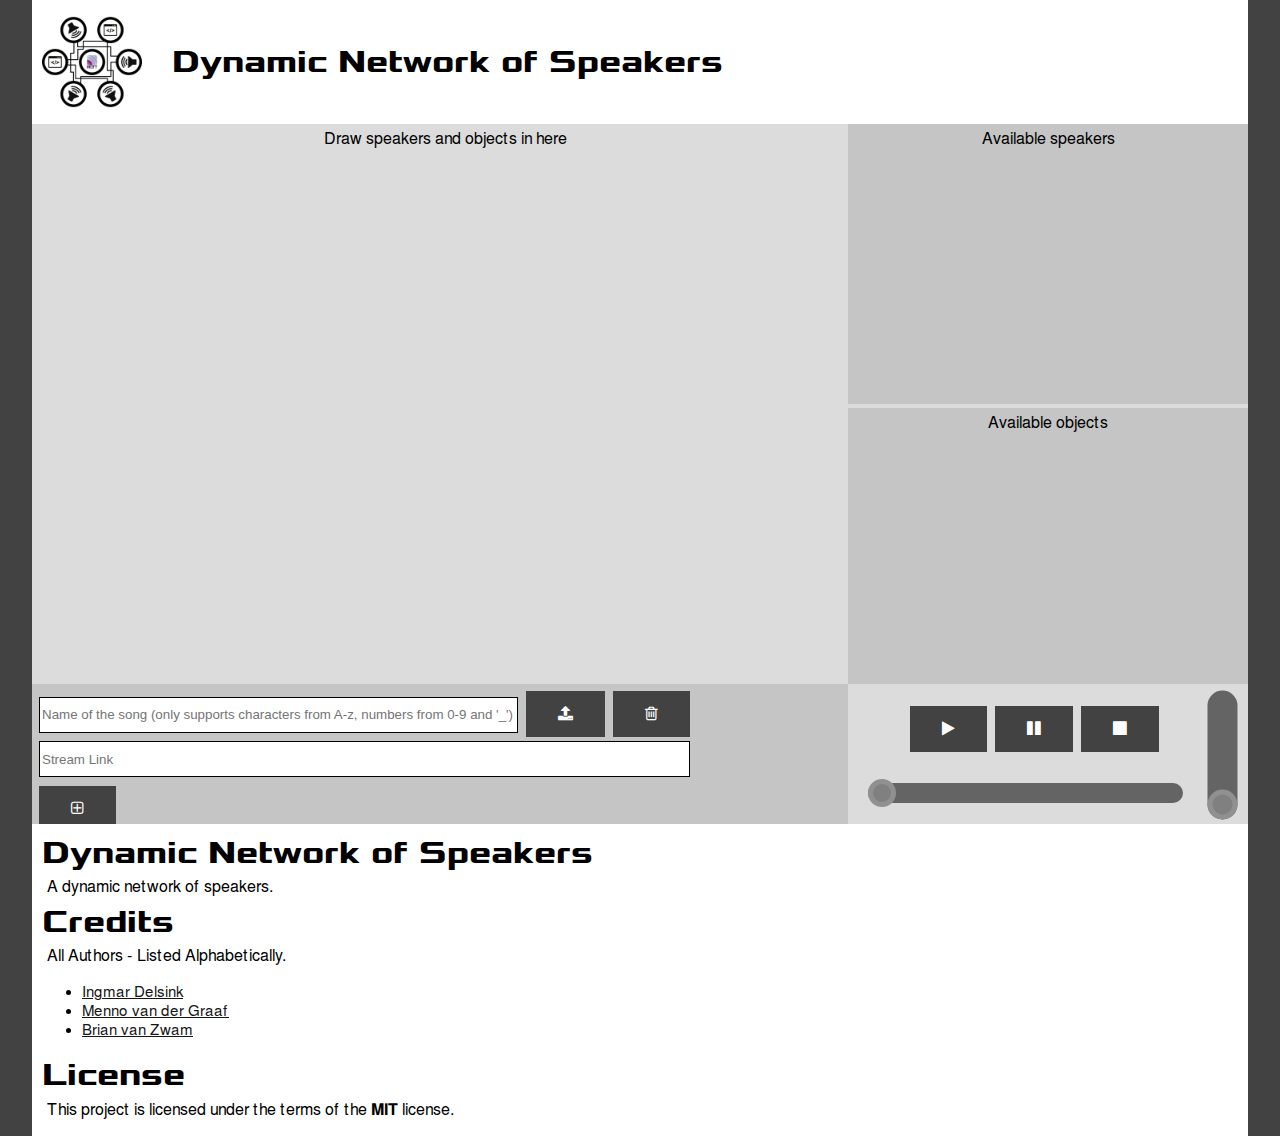
<file: website/index.html>
<!DOCTYPE html>
<html>
    <head>
        <meta charset="utf-8">
        <title>Dynamic Network of Speakers</title>
        <link rel="stylesheet" type="text/css" href="style.css">
        <link rel="stylesheet" href="./libs/font-awesome.min.css">
        <link rel="shortcut icon" type="image/png" href="./../misc/logo/dynamic_network_of_speakers.png"/>
        <script src="./../config/config.js" type="text/javascript"></script>
        <script src="./libs/jquery-2.2.1.min.js" type="text/javascript"></script>
        <script src="./libs/jquery-ui.min.js" type="text/javascript"></script>
        <script src="./libs/marked.js" type="text/javascript"></script>
        <script src="./libs/mqttws31.js" type="text/javascript"></script>
        <script src="./dns.js" type="text/javascript"></script>
    </head>
    <body onload="DNS.init();">
        <div id='page'>
            <div id='banner'>
                <div id='banner-logo'>
                    <img src="./../misc/logo/dynamic_network_of_speakers.png" alt="DNS" height="100%"/>
                </div>
                <div id='banner-text'>
                    <h1>Dynamic Network of Speakers</h1>
                </div>
            </div>
            <div id='top'>
                <div id='right' class='right'>
                    <div id='speaker_list' class=''>
                        <p class='placeholder'>
                            Available speakers
                        </p>
                    </div>
                    <div id='object_list' class=''>
                        <p class='placeholder'>
                            Available objects
                        </p>
                    </div>
                </div>
                <div id='draw_area' class='left'>
                    <p class='placeholder'>
                        Draw speakers and objects in here
                    </p>
                </div>
            </div>
            <div id='bottom'>
                <div id='media_controls' class='right'>
                    <div id='volume_controls' class='right_control'>
                        <input type="range" id='volume_slider' min="0" max="100" step="1" value="0" />
                    </div>
                    <div id='music_controls' class='left_control'>
                        <button class="fa fa-play button" onclick="GUI.music_status('play')"></button>
                        <button class="fa fa-pause button"  onclick="GUI.music_status('pause')"></button>
                        <button class="fa fa-stop button"  onclick="GUI.music_status('stop')"></button>
                    </div>
                    <div id='time_controls' class='left_control'>
                        <input type="range" id='time_slider' min="0" max="100" step="1" value="0" />
                    </div>
                </div>
                <div id='misc' class='left'>
                    <p>
                        <input type="text" id="music_name" value="" placeholder="Name of the song (only supports characters from A-z, numbers from 0-9 and '_')" style="width: calc(80% - 172px); height: 30px; padding: 2px; margin: 2px; border: 1px solid black">
                        <button class="fa fa-upload button" onclick="GUI.save_object_properties()"></button>
                        <button class="fa fa-trash-o button" onclick="GUI.delete_object_button($('#music_name').val())"></button>
                        <input type="text" id="music_uri" value="" placeholder="Stream Link" style="width: 80%; height: 30px; padding: 2px; margin: 2px; border: 1px solid black">
                    </p>
                    <p>
                        <button id="expand_button" title="Extra options" class="fa fa-plus-square-o button" ></button>
                    </p>
                    <div id="misc_expand">
                        <p>
                            Add multiple objects in the form of 'name, uri' per line<br/>
                            <textarea id="batch_objects" style="width: 80%; height: 150px; padding: 2px; margin: 2px; border: 1px solid black" placeholder="NAME, URI"></textarea><br/>
                            <button class="fa fa-upload button" onclick="GUI.batch_add_objects($('#batch_objects').val());"><span style="font-family: 'nimbus-sans-l';"> Batch</span></button>
                            <button class="fa fa-trash-o button"onclick="GUI.batch_delete_objects();"><span style="font-family: 'nimbus-sans-l';"> All</span></button>
                        </p>
                    </div>
                </div>
            </div>
            <div id='main_text'>
                <script>
                    var text = "# Dynamic Network of Speakers\
                                \nA dynamic network of speakers.\
                                \n\
                                \n# Credits\
                                \nAll Authors - Listed Alphabetically.\
                                \
                                \n- [Ingmar Delsink](https://github.com/idelsink)\
                                \n- [Menno van der Graaf](https://github.com/Mercotui)\
                                \n- [Brian van Zwam](https://github.com/Gerwie)\
                                \n\
                                \n# License\
                                \nThis project is licensed under the terms of the **MIT** license.";
                    document.getElementById('main_text').innerHTML =
                    marked(text);
              </script>
            </div>
        </div>
    </body>
</html>
</file>
<file: website/style.css>
body {
    margin:0;
    background-color: #424242;
}

#page {
    margin: auto;
    min-width: 1000px;
    width: 95%;
    height: 700px;
}

#banner {
    background-color: white;
    width: 100%;
    height: 100px;
    padding-top: 1%;
    padding-bottom: 1%;
}

#banner-logo {
    float:left;
    padding-left: 10px;
    width: 100px;
    height: 100%;
}

#banner-text {
    padding-left: 30px;
    float:left;
    width: 100%-150px;
    height: 100%;
    text-align: center;
    display: table;
}

#top {
    width: 100%;
    height: 80%;
}
#draw_area {
    height: 100%;
    background-color: #DCDCDC;
}
#speaker_list {
    height: 50%;
    display: flex;
    border-bottom: 2px solid #DCDCDC;
    background-color: #C5C5C5;
}
#object_list {
    display: flex;
    height: 50%;
    border-top: 2px solid #DCDCDC;
    background-color: #C5C5C5;
}

#bottom {
    width: 100%;
    height: 20%;
}
#misc {
    height: 100%;
    background-color: #C5C5C5;
}
#media_controls {
    height: 100%;
    background-color: #DCDCDC;
}

.left {
    width: auto;
    overflow: hidden;
}
.right {
    height: 100%;
    width: 400px;
    float: right;
}
.placeholder {
    position: relative;
    display: block;
    text-align:
    center; width: 100%;
}

#main_text {
    background-color: white;
    padding: 10px;
}

@font-face {
    font-family: 'Xolonium';
    src: url('./../misc/fonts/xolonium/Xolonium-Regular.otf');
}
@font-face {
    font-family: "Xolonium";
    src: url('./../misc/fonts/xolonium/Xolonium-Bold.otf');
    font-weight: bold;
}

@font-face {
    font-family: 'nimbus-sans-l';
    src: url('./../misc/fonts/nimbus-sans-l/nimbus-sans-l_regular.ttf');
}
@font-face {
    font-family: 'nimbus-sans-l';
    src: url('./../misc/fonts/nimbus-sans-l/nimbus-sans-l_bold.ttf');
    font-weight: bold;
}

p {
    margin: 5px;
    font-family: 'nimbus-sans-l';
}

h1 {
    display: table-cell;
    vertical-align: middle;
    text-align: center;
    margin: 5px;
    font-family: 'Xolonium', 'nimbus-sans-l';
}

a:link {
    color:#151515;
    font-family:"nimbus-sans-l";
    font-size: 15px;
}

a:visited {
    color:#000000;
    font-family:"nimbus-sans-l";
    font-size: 15px;
}

a:hover {
    color:#FF0000;
    font-family:"nimbus-sans-l";
    font-size: 15px;
}

a:active{
    color:#FF0000;
    font-family:"nimbus-sans-l";
    font-size: 15px;
}

#volume_controls {
    height: 100%;
    background-color: none;
}
#music_controls {
    height: 50%;
    background-color: none;
    padding-left: 15%;
    padding-top: 5%;
}
#time_controls {
    height: 50%;
    background-color: none;
}
.left_control {
    width: auto;
    overflow: hidden;
}
.right_control {
    width: 50px;
    float: right;
}

/* input styles */
#volume_controls input[type=range] {
    -webkit-appearance: none;
    -moz-appearance:none;
    -webkit-transform:rotate(-90deg);
    -moz-transform:rotate(-90deg);
    -o-transform:rotate(-90deg);
    -ms-transform:rotate(-90deg);
    transform:rotate(-90deg);
    position: relative;
    top: 38%;
    margin-left: -40px;
    background: none;
}
#volume_controls  input[type=range]:focus {
    outline: none;
}
#volume_controls  input[type=range]::-webkit-slider-runnable-track{
    width: 100%;
    height: 30px;
    cursor: pointer;
    background: #646464;
    border-radius: 25px;
}
#volume_controls input[type=range]::-moz-range-track{
    width: 100%;
    height: 30px;
    cursor: pointer;
    background: #646464;
    border-radius: 25px;
}
#volume_controls input[type=range]::-webkit-slider-thumb {
    height: 30px;
    width: 30px;
    border-radius: 24px;
    border: 5px solid #909090;
    background: #808080;
    cursor: pointer;
    -webkit-appearance: none;
    -moz-appearance:none;
    margin-top: 0px;
    margin-top: 0px;
}
#time_controls input[type=range] {
    -webkit-appearance: none;
    -moz-appearance:none;
    position: relative;
    top: 10%;
    left: 5%;
    background: none;
    width: 90%;
}
#time_controls  input[type=range]:focus {
    outline: none;
}
#time_controls  input[type=range]::-webkit-slider-runnable-track {
    width: 100%;
    height: 20px;
    cursor: pointer;
    background: #646464;
    border-radius: 25px;
}
#time_controls input[type=range]::-webkit-slider-thumb {
    height: 28px;
    width: 28px;
    border-radius: 24px;
    border: 5px solid #909090;
    background: #808080;
    cursor: pointer;
    -webkit-appearance: none;
    margin-top: 0px;
    margin-top: -4px;
}

.button {
    background-color: #424242;
    border: none;
    color: white;
    padding: 15px 32px;
    margin: 2px;
    text-align: center;
    text-decoration: none;
    display: inline-block;
    cursor: pointer;
}
.button:hover {
    background-color: #202020;
}

.speaker {
    width: 50px;
    height: 50px;
    border-radius: 50%;
    display: flex;
    align-items: center;
    justify-content: center;
    border: 3px solid #424242;
    position:absolute;
    float:left;
    background-color: #E4E4E4;
    font-family: 'nimbus-sans-l';
    cursor: pointer;
}
.object {
    width: 50px;
    height: 50px;
    border-radius: 50%;
    display: flex;
    align-items: center;
    justify-content: center;
    border: 3px solid red;
    position:absolute;
    float:left;
    background-color: #E4E4E4;
    font-family: 'nimbus-sans-l';
    cursor: pointer;
}

.object.active {
    border: 3px solid blue;
}

.noselect {
  -webkit-touch-callout: none; /* iOS Safari */
  -webkit-user-select: none;   /* Chrome/Safari/Opera */
  -khtml-user-select: none;    /* Konqueror */
  -moz-user-select: none;      /* Firefox */
  -ms-user-select: none;       /* Internet Explorer/Edge */
  user-select: none;           /* Non-prefixed version, currently
                                  not supported by any browser */
}

/* Tooltips */
.ui-tooltip {
    background-color: #E4E4E4;
    font-family: 'nimbus-sans-l';
	padding: 8px;
	position: absolute;
	z-index: 9999;
	max-width: 400px;
	-webkit-box-shadow: 0 0 5px #aaa;
	box-shadow: 0 0 5px #aaa;
}
body .ui-tooltip {
	border-width: 2px;
}
label {
    display: inline-block;
    width: 50em;
}
.ui-helper-hidden-accessible{
    display: none;
}
</file>
